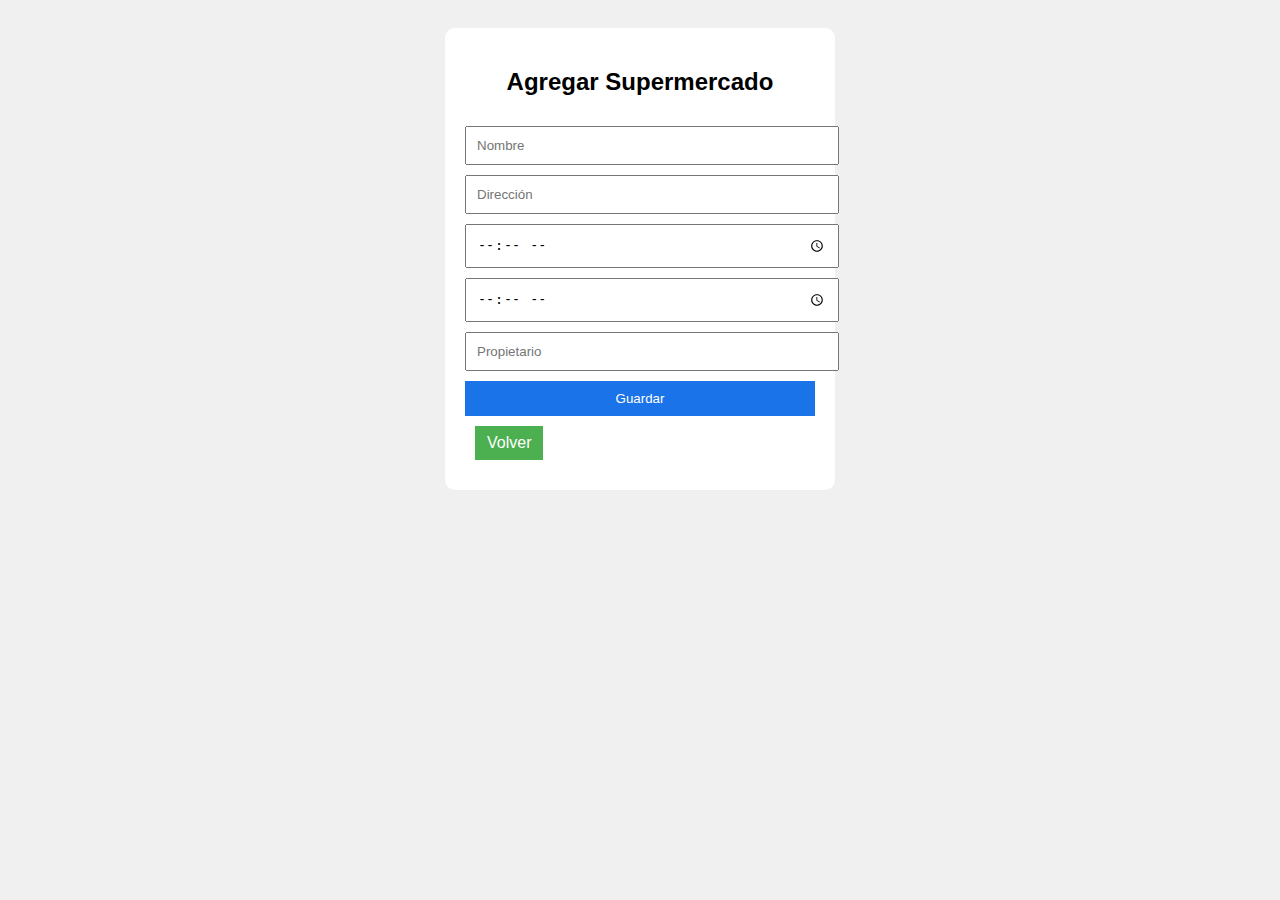
<file: templates/agregar_supermercados.html>
<!DOCTYPE html>
<html>
<head>
    <title>Agregar Supermercado</title>
    <link rel="stylesheet" href="/static/style.css">
</head>
<body>

<div class="form-container">
    <h2>Agregar Supermercado</h2>

    <form method="POST">
        <input type="text" name="nombre" placeholder="Nombre" required>
        <input type="text" name="direccion" placeholder="Dirección" required>
        <input type="time" name="apertura" required>
        <input type="time" name="cierre" required>
        <input type="text" name="propietario" placeholder="Propietario" required>

        <button type="submit">Guardar</button>
    </form>

    <a href="/admin" class="btn">Volver</a>
</div>

</body>
</html>
</file>
<file: static/style.css>
body {
    font-family: Arial;
    background: #f0f0f0;
    padding: 20px;
}

h2 {
    text-align: center;
}

.form-container {
    width: 350px;
    margin: auto;
    background: white;
    padding: 20px;
    border-radius: 10px;
}

input, button {
    width: 100%;
    padding: 10px;
    margin-top: 10px;
}

button {
    background: #1a73e8;
    color: white;
    border: none;
    cursor: pointer;
}

.btn {
    padding: 8px 12px;
    background: #4CAF50;
    color: white;
    text-decoration: none;
    margin: 10px;
    display: inline-block;
}

.btn-red {
    background: red;
}

table {
    width: 100%;
    background: white;
    border-collapse: collapse;
    margin-top: 20px;
}

table th, table td {
    border: 1px solid black;
    padding: 10px;
    text-align: center;
}
</file>
